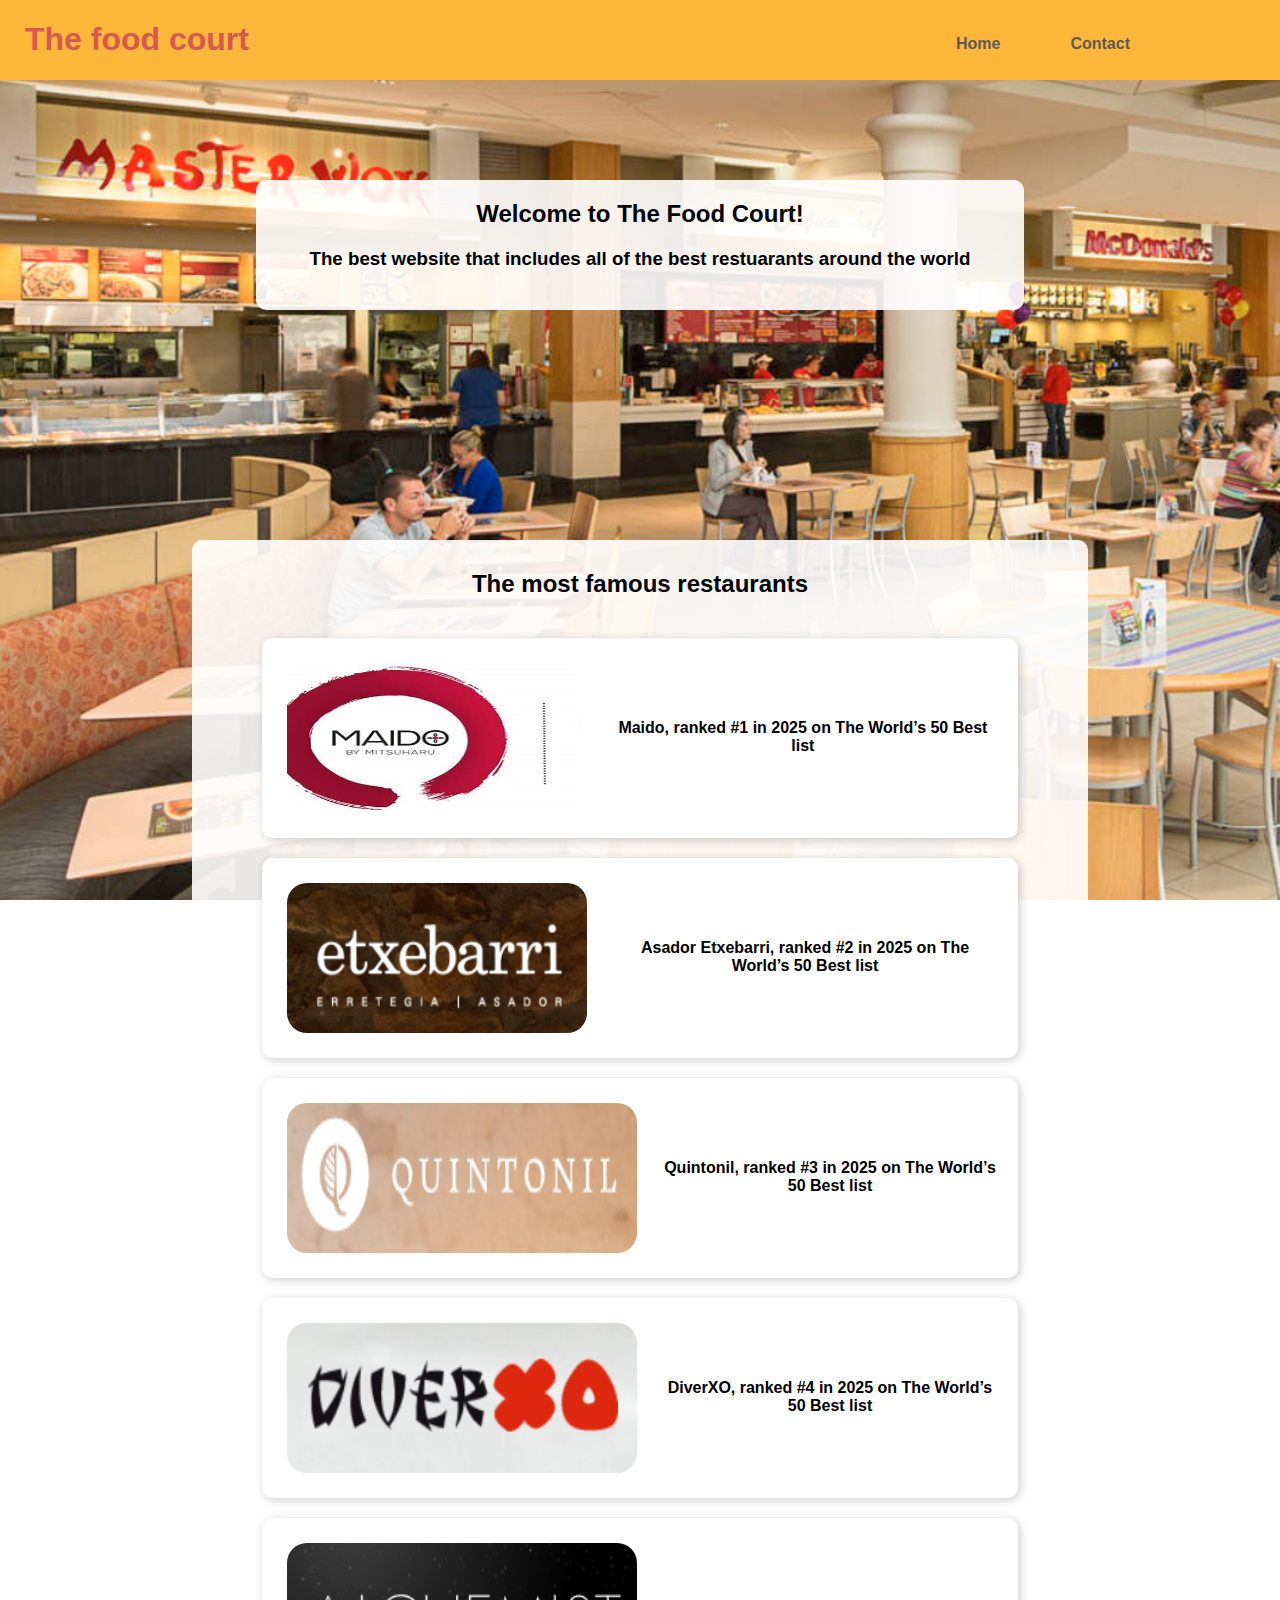
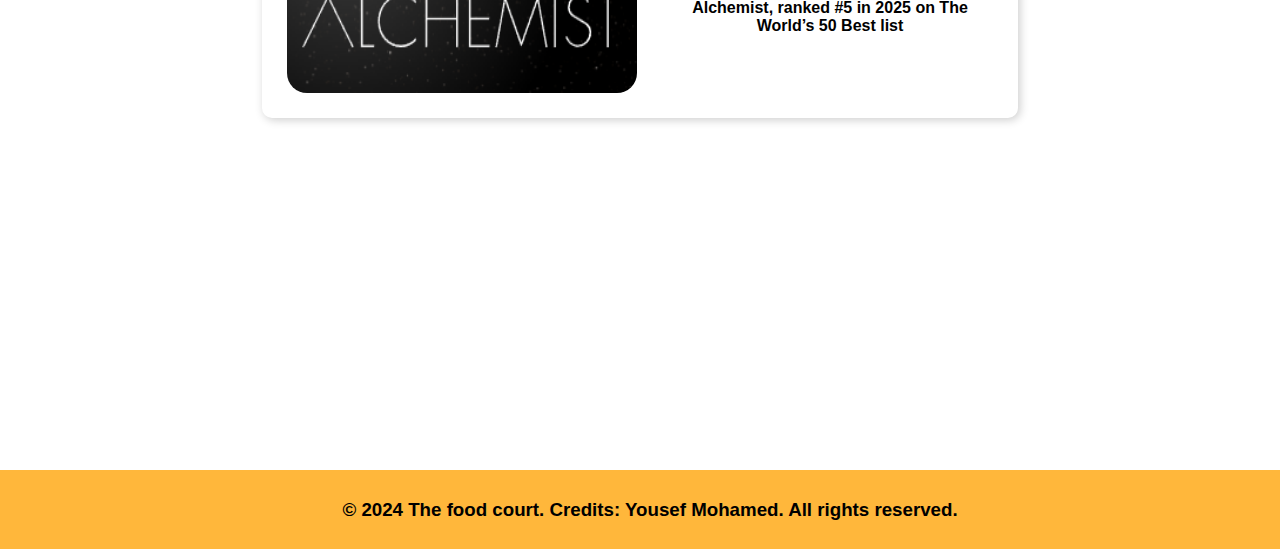
<file: index.html>
<!DOCTYPE html>
<html lang="en">
<head>
    <meta charset="UTF-8">
    <meta name="viewport" content="width=device-width, initial-scale=1.0">
    <link rel="stylesheet" href="style.css">
    <link rel="icon" href="food-court-icon-3.jpg">
    <title>The food court</title>
</head>
<body>
    <header class="head">
        <div>
            <h1 class="heading">The food court</h1>
        </div>
        <div class="nav">
                <a class="navs" href="index.html">Home</a>
                <a class="navs" target="_blank" href="contact.html">Contact</a>
        </div>
    </header>
    <div class="box1">
        <h2>Welcome to The Food Court!</h2>
        <h3>The best website that includes all of the best restuarants around the world</h3>
    </div>
        <div class="box2">
        <h2 class="head2">The most famous restaurants</h2>
        <div class="card">
            <img src="card1.jpeg" alt="" class="img1">
            <h4 class="text1">Maido, ranked #1 in 2025 on The World’s 50 Best list</h4>
        </div>
        <div class="card">
            <img src="card2.png" alt="" class="img2">
            <h4 class="text2">Asador Etxebarri, ranked #2 in 2025 on The World’s 50 Best list</h4>
        </div>
        <div class="card">
            <img src="card3.png" alt="" class="img3">
            <h4 class="text3">Quintonil, ranked #3 in 2025 on The World’s 50 Best list</h4>
        </div>
        <div class="card">
            <img src="card4.png" alt="" class="img4">
            <h4 class="text4">DiverXO, ranked #4 in 2025 on The World’s 50 Best list</h4>
        </div>
        <div class="card">
            <img src="card5.png" alt="" class="img5">
            <h4 class="text5">Alchemist, ranked #5 in 2025 on The World’s 50 Best list</h4>
        </div>
    </div>
    <br>
    <div class="gap"></div>
    <footer class="foot">
        <h3 class="foottext">© 2024 The food court. Credits: Yousef Mohamed. All rights reserved.</h3>
    </footer>
</body>
</html>
</file>
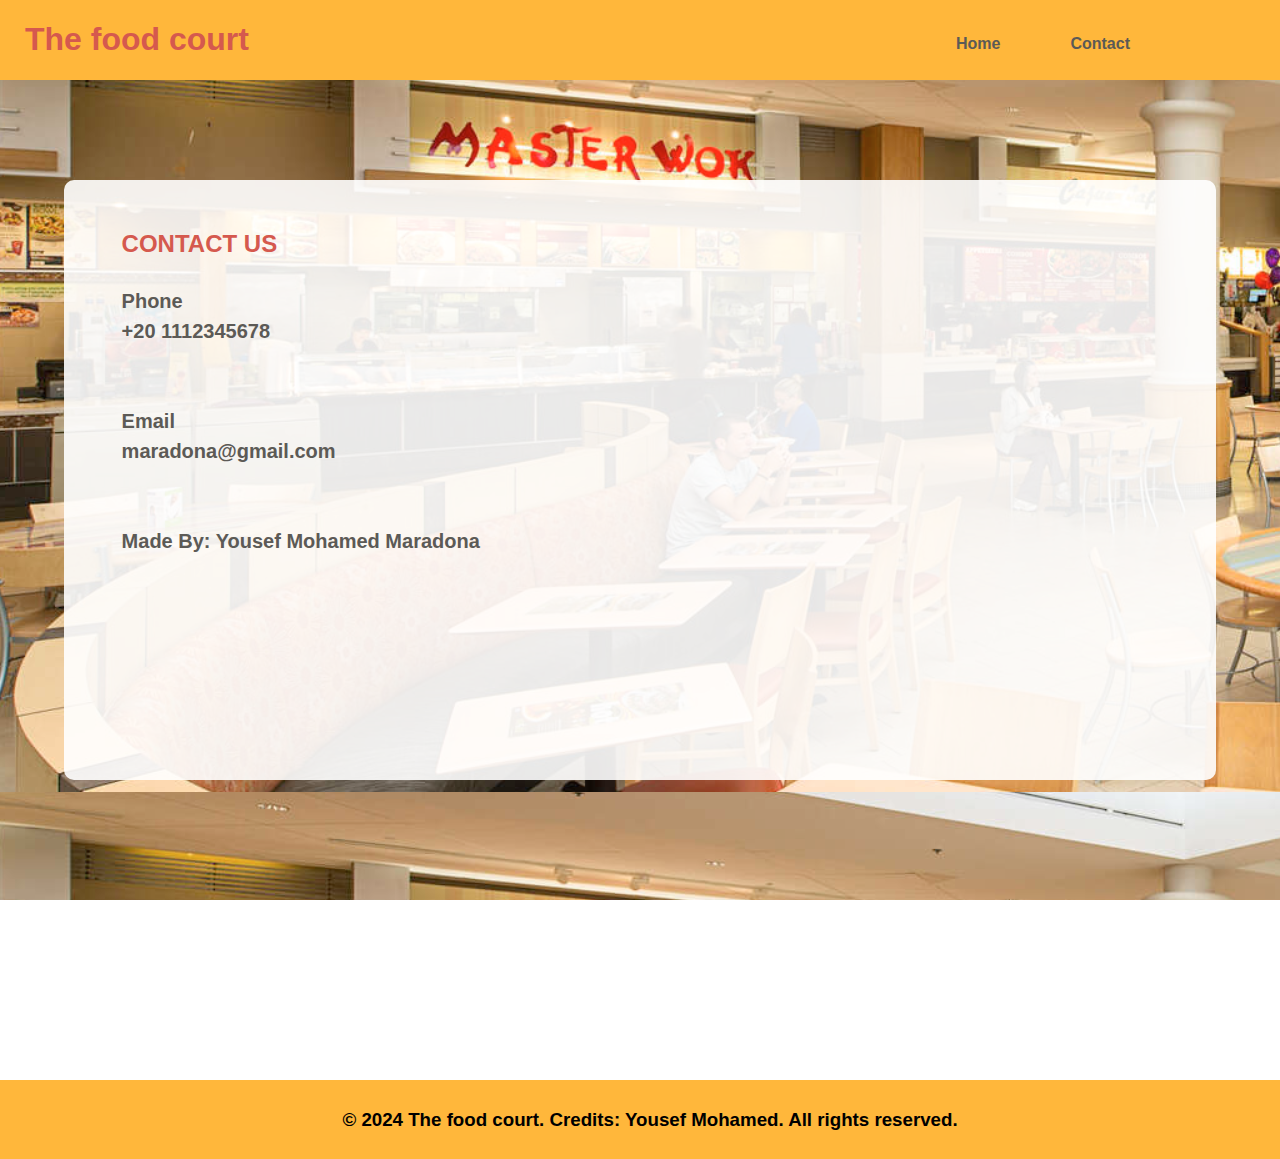
<file: contact.html>
<!DOCTYPE html>
<html lang="en">
<head>
    <meta charset="UTF-8">
    <meta name="viewport" content="width=device-width, initial-scale=1.0">
    <link rel="stylesheet" href="contact.css">
    <link rel="icon" href="food-court-icon-3.jpg">
    <title>The food court</title>
</head>
<body>
    <header class="head">
        <div>
            <h1 class="heading">The food court</h1>
        </div>
        <div class="nav">
                <a class="navs" href="index.html">Home</a>
                <a class="navs" target="_blank" href="contact.html">Contact</a>
        </div>
    </header>

        <div class="box2">
            <h2>CONTACT US</h2>
            <p>Phone</p>
            <br>
            <p class="num">+20 1112345678</p>
            <p class="Email">Email</p>
            <br>
            <p class="email">maradona@gmail.com</p>
            <p class="credits">Made By: Yousef Mohamed Maradona</p>
        </div>
    
     <footer class="foot">
        <h3 class="foottext">© 2024 The food court. Credits: Yousef Mohamed. All rights reserved.</h3>
    </footer>
</body>
</html>
</file>
<file: style.css>
body{
    padding: 0;
    margin: 0;
    font-family: 'Segoe UI', Tahoma, Geneva, Verdana, sans-serif;
    background-image: url('bg.png');
    background-repeat: no-repeat;
    background-size: cover;
    background-position: center;
    background-attachment: fixed;
    min-height: 100vh;
    width: 100%;
}

.head{
    padding: 0;
    margin: 0;
    background-color: rgb(255, 183, 59);
    display: flex;
    flex-direction: row;
}

.heading{
    color: rgb(213, 89, 78);
    padding-left: 25px;
}

.heading:hover{
    cursor: pointer;
}

.nav{
    display: flex;
    gap: 70px;
    padding-top: 35px;
    margin-left: auto;
    padding-right: 150px;
    justify-content: space-between;
}

.navs{
    text-decoration: none;
    font-weight: 600;
    color: rgb(92, 90, 86);
}

.navs:hover{
    transition: 100ms;
    font-weight: 700;
    color: rgb(213, 89, 78);
}

.box1{
    position: absolute;
    background-color: rgba(255, 255, 255, 0.903);
    width: 60%;
    height: 130px;
    border-radius: 10px;
    top: 20%;
    left: 20%;
    text-align: center;
}

.box2{
    position: absolute;
    background-color: rgba(255, 255, 255, 0.903);
    width: 70%;
    height: 1200px;
    border-radius: 10px;
    top: 60%;
    left: 15%;
    text-align: center;
    display: flex;
    flex-direction: column;
    align-items: center;
    margin-bottom: 50px;
}

.head2{
    padding: 20px;
    margin: 10px;
    font-weight: 600;
}

.card{
    display: flex;
    flex-direction: row;
    width: 80%;
    gap: 20px;
    padding: 20px;
    margin: 10px;
    background-color:  rgb(255, 255, 255);
    border-radius: 10px;
    text-align: center;
    box-shadow: 2px 2px 10px rgba(0, 0, 0, 0.2);
    justify-content: center;
}

.card:hover{
    transform: scale(1.02);
    transition: 0.2s;
    box-shadow: 4px 4px 15px rgba(0, 0, 0, 0.3);
}

.img1{
    width: 300px;
    height: 150px;
    border-radius: 20px;
    margin: 5px;
}

.text1{
    padding-top: 40px;
}

.img2{
    width: 300px;
    height: 150px;
    border-radius: 20px;
    margin: 5px;
}

.text2{
    padding-top: 40px;
}

.img3{
    width: 350px;
    height: 150px;
    border-radius: 20px;
    margin: 5px;
}

.text3{
    padding-top: 40px;
}

.img4{
    width: 350px;
    height: 150px;
    border-radius: 20px;
    margin: 5px;
}

.text4{
    padding-top: 40px;
}

.img5{
    width: 350px;
    height: 150px;
    border-radius: 20px;
    margin: 5px;
}

.text5{
    padding-top: 40px;
}

footer{
    background-color: rgb(255, 183, 59);
    text-align: center;
    padding: 10px;
    position: absolute;
    top: 230%;
    width: 100%;
    font-weight: 600;
}
</file>
<file: contact.css>
body{
    padding: 0;
    margin: 0;
    font-family: 'Segoe UI', Tahoma, Geneva, Verdana, sans-serif;
    background-image: url('bg.png');
    height: 80vh;
    width: 100vw;
    background-attachment: fixed;
}

.head{
    padding: 0;
    margin: 0;
    background-color: rgb(255, 183, 59);
    display: flex;
    flex-direction: row;
}

.heading{
    color: rgb(213, 89, 78);
    padding-left: 25px;
}

.heading:hover{
    cursor: pointer;
}

.nav{
    display: flex;
    gap: 70px;
    padding-top: 35px;
    margin-left: auto;
    padding-right: 150px;
    justify-content: space-between;
}

.navs{
    text-decoration: none;
    font-weight: 600;
    color: rgb(92, 90, 86);
}

.navs:hover{
    transition: 100ms;
    font-weight: 700;
    color: rgb(213, 89, 78);
}

.box2{
    position: absolute;
    background-color: rgba(255, 255, 255, 0.903);
    width: 90%;
    height: 600px;
    border-radius: 10px;
    top: 20%;
    left: 5%;
    text-align: center;
    display: flex;
    flex-direction: row;
    align-items: center;
    margin-bottom: 50px;
    justify-content: center;
}

footer{
    background-color: rgb(255, 183, 59);
    text-align: center;
    padding: 10px;
    position: absolute;
    top: 120%;
    width: 100%;
    font-weight: 600;
}

h2{
    color: rgb(213, 89, 78);
    position: absolute;
    top: 5%;
    left: 5%;
}

p{
    color: rgb(92, 90, 86);
    font-weight: 600;
    font-size: 20px;
    position: absolute;
    top: 15%;
    left: 5%;
}

.num{
    color: rgb(92, 90, 86);
    font-weight: 600;
    position: absolute;
    top: 20%;
    left: 5%;
}

.Email{
    color: rgb(92, 90, 86);
    font-weight: 600;
    position: absolute;
    top: 35%;
    left: 5%;
}

.email{
    color: rgb(92, 90, 86);
    font-weight: 600;
    position: absolute;
    top: 40%;
    left: 5%;
}

.credits{
    color: rgb(92, 90, 86);
    font-weight: 600;
    position: absolute;
    top: 55%;
    left: 5%;

}
</file>
